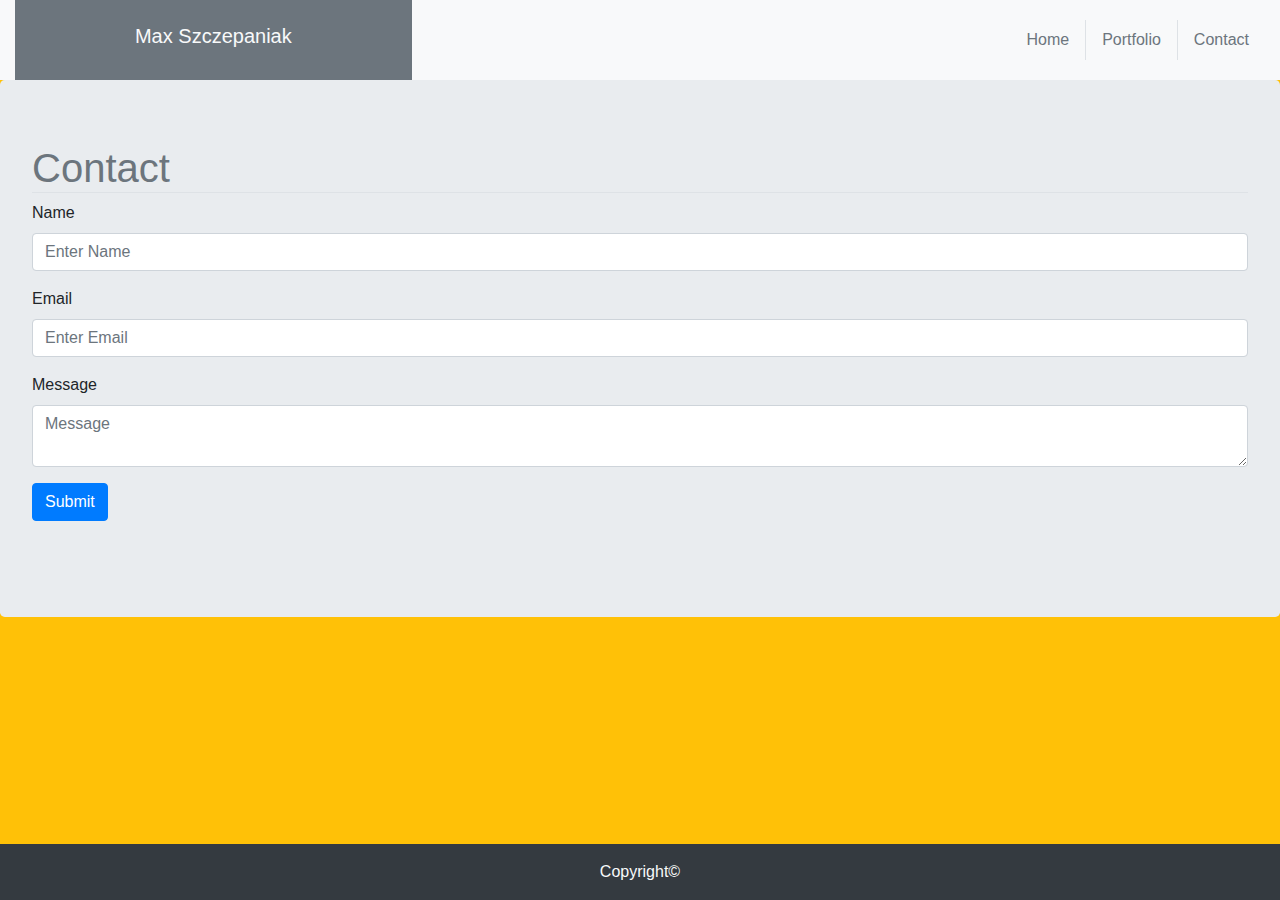
<file: contact.html>
<!DOCTYPE html>
<html lang="en">
<head>
    <link rel="stylesheet" href="https://stackpath.bootstrapcdn.com/bootstrap/4.3.1/css/bootstrap.min.css" integrity="sha384-ggOyR0iXCbMQv3Xipma34MD+dH/1fQ784/j6cY/iJTQUOhcWr7x9JvoRxT2MZw1T" crossorigin="anonymous">
    <meta charset="UTF-8">
    <meta name="viewport" content="width=device-width, initial-scale=1.0">
    <meta http-equiv="X-UA-Compatible" content="ie=edge">
    <title>Boots for the Boot Man</title>
</head>
<body class="bg-warning"> 
<!-- NavBar -->
<nav class="navbar m-0 p-0 w-100 navbar-light bg-light">
        <div class="col-md-4 -0 ">
            <ul class="nav bg-secondary justify-content-center">
                <li class="nav-item">

                   <h1><a class="navbar-brand  h1 text-light m-0 p-4 h-100 " href="index.html">Max Szczepaniak</a></h1>
                </li>
            </ul>
        </div>

        <div class="col-md-8">
            

                <ul class="nav justify-content-end ">
                    <li class="nav-item">
                        <a href="index.html" class="nav-link border-right text-muted">Home</a>
                    </li>
                    <li class="nav-item">
                        <a href="portfolio.html" class="nav-link text-muted">Portfolio</a>
                    </li>
                    <li class="nav-item">
                        <a href="contact.html" class="nav-link border-left text-muted">Contact</a>
                    </li>
                </ul>
                
            
            

        </div>
    </nav>
    </div>          
<!-- NavBar End -->    
            
            
<!-- Content -->
            <div class="row">
                <div class="col-md justify-content-center">
                    <article class="jumbotron bg-secondary-50 h-100">
                        <h1 class="h1 text-muted border-bottom">Contact</h1>
                        <form>
                                <div class="form-group">
                                  <label for="inputName1">Name</label>
                                  <input type="Name" class="form-control" id="inputName1" aria-describedby="nameHelp" placeholder="Enter Name">
                                </div>

                                <div class="form-group">
                                        <label for="inputEmail">Email</label>
                                        <input type="Email" class="form-control" id="inputEmail" aria-describedby="emailHelp" placeholder="Enter Email">
                                      </div>

                                <div class="form-group">
                                  <label for="inputMessage">Message</label>
                                  <textarea type="message" class="form-control" id="inputMessage" placeholder="Message"></textarea>
                                    
                                </div>

                                <button type="submit" class="btn btn-primary">Submit</button>
                              </form>
                </article>
            </div>
 <!-- Content End -->



</div>   <!-- container closer-->



<!-- footer -->
    <div class="container-fluid fixed-bottom px-0">
            <footer class="container-fluid h-25 bg-secondary"></footer>
            <footer class="container-fluid bg-dark py-3">
                <p class="text-center text-light font-weight-lighter mb-0">Copyright©</p>
            </footer>
        </div>


    <script src="https://code.jquery.com/jquery-3.3.1.slim.min.js" integrity="sha384-q8i/X+965DzO0rT7abK41JStQIAqVgRVzpbzo5smXKp4YfRvH+8abtTE1Pi6jizo" crossorigin="anonymous"></script>
    <script src="https://cdnjs.cloudflare.com/ajax/libs/popper.js/1.14.7/umd/popper.min.js" integrity="sha384-UO2eT0CpHqdSJQ6hJty5KVphtPhzWj9WO1clHTMGa3JDZwrnQq4sF86dIHNDz0W1" crossorigin="anonymous"></script>
    <script src="https://stackpath.bootstrapcdn.com/bootstrap/4.3.1/js/bootstrap.min.js" integrity="sha384-JjSmVgyd0p3pXB1rRibZUAYoIIy6OrQ6VrjIEaFf/nJGzIxFDsf4x0xIM+B07jRM" crossorigin="anonymous"></script>
    
</body>
</html>
</file>
